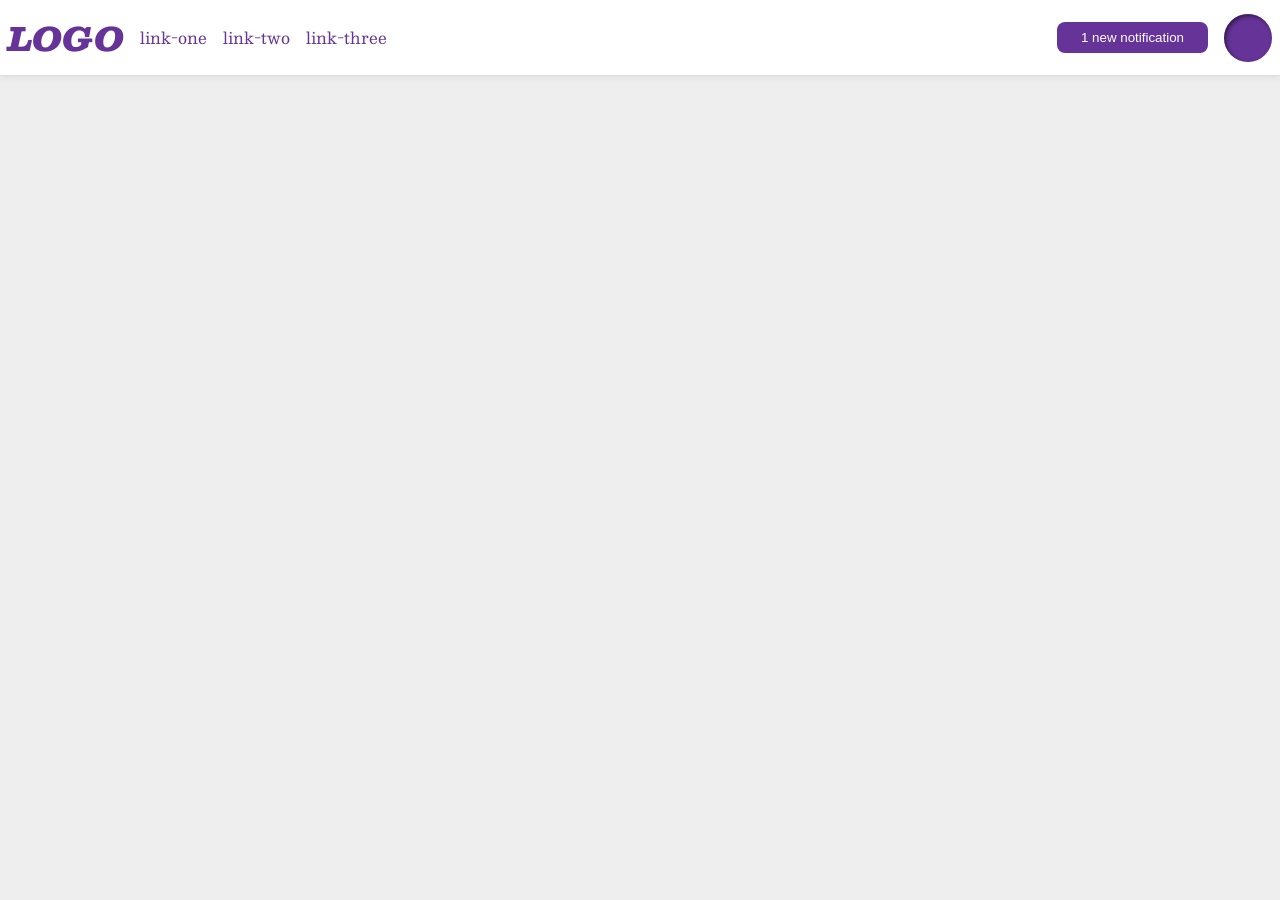
<file: foundations/flex/03-flex-header-2/index.html>
<!DOCTYPE html>
<html lang="en">
  <head>
    <meta charset="UTF-8">
    <meta http-equiv="X-UA-Compatible" content="IE=edge">
    <meta name="viewport" content="width=device-width, initial-scale=1.0">
    <title>Flex Header 2</title>
    <link rel="stylesheet" href="style.css">
  </head>
  <body>
    <div class="header">
      <div class="left-links">
        <div class="logo">
          LOGO
        </div>
        <ul class="links">
          <li><a href="https://google.com">link-one</a></li>
          <li><a href="https://google.com">link-two</a></li>
          <li><a href="https://google.com">link-three</a></li>
        </ul>
      </div>
      <div class="right-links">
        <button class="notifications">
          1 new notification
        </button>
        <div class="profile-image"></div>
      </div>
    </div>
  </body>
</html>
</file>
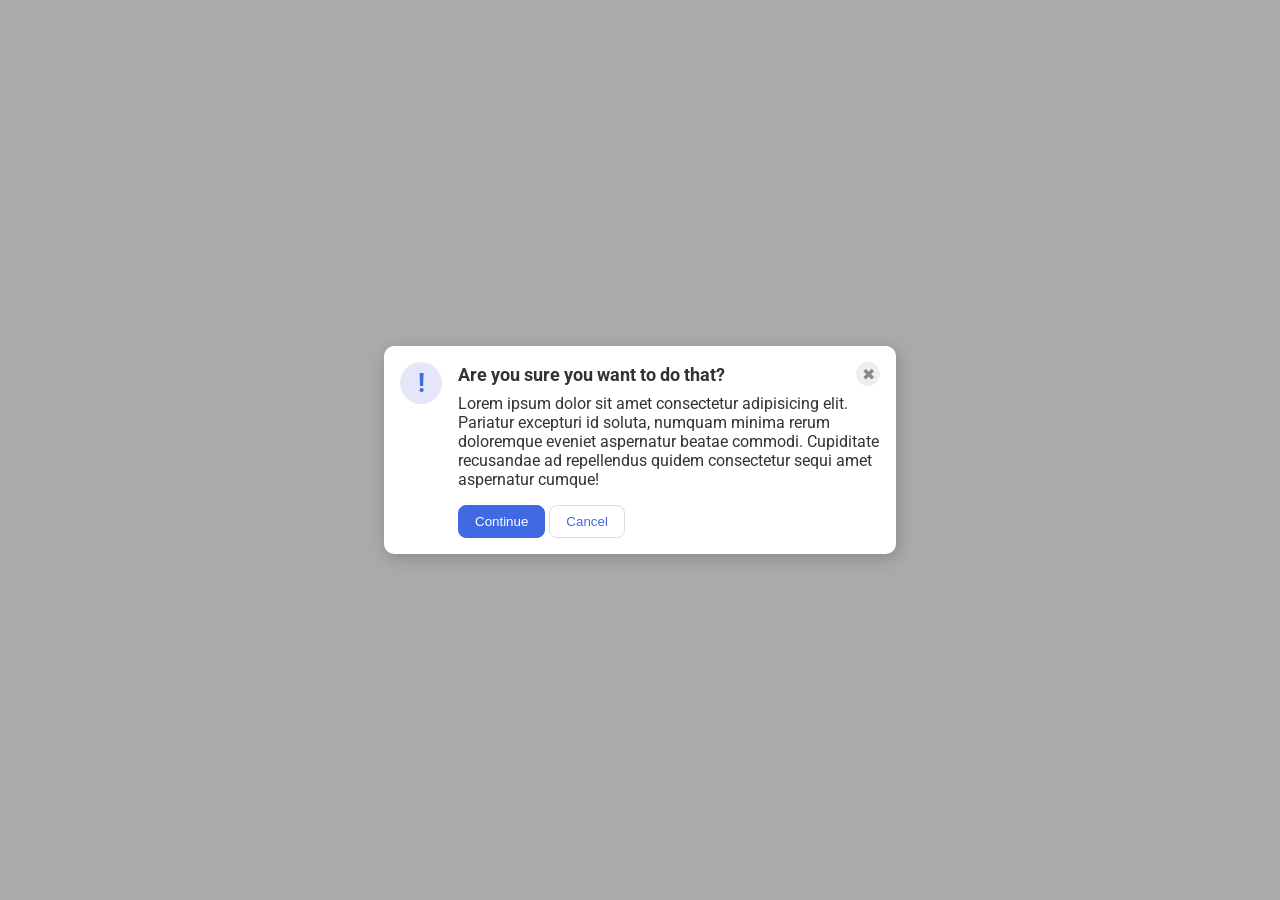
<file: foundations/flex/05-flex-modal/index.html>
<!DOCTYPE html>
<html lang="en">
  <head>
    <meta charset="UTF-8">
    <meta http-equiv="X-UA-Compatible" content="IE=edge">
    <meta name="viewport" content="width=device-width, initial-scale=1.0">
    <link rel="stylesheet" href="style.css">
    <title>Modal</title>
  </head>
  <body>
    <div class="modal">
      <div class="icon">!</div>
      <div class="container">
        <div class="header">Are you sure you want to do that?
          <button class="close-button">✖</button>
        </div>
        <div class="text">Lorem ipsum dolor sit amet consectetur adipisicing elit. Pariatur excepturi id soluta, numquam minima rerum doloremque eveniet aspernatur beatae commodi. Cupiditate recusandae ad repellendus quidem consectetur sequi amet aspernatur cumque!</div>
        <button class="continue">Continue</button>
        <button class="cancel">Cancel</button>
      </div>
    </div>
  </body>
</html>
</file>
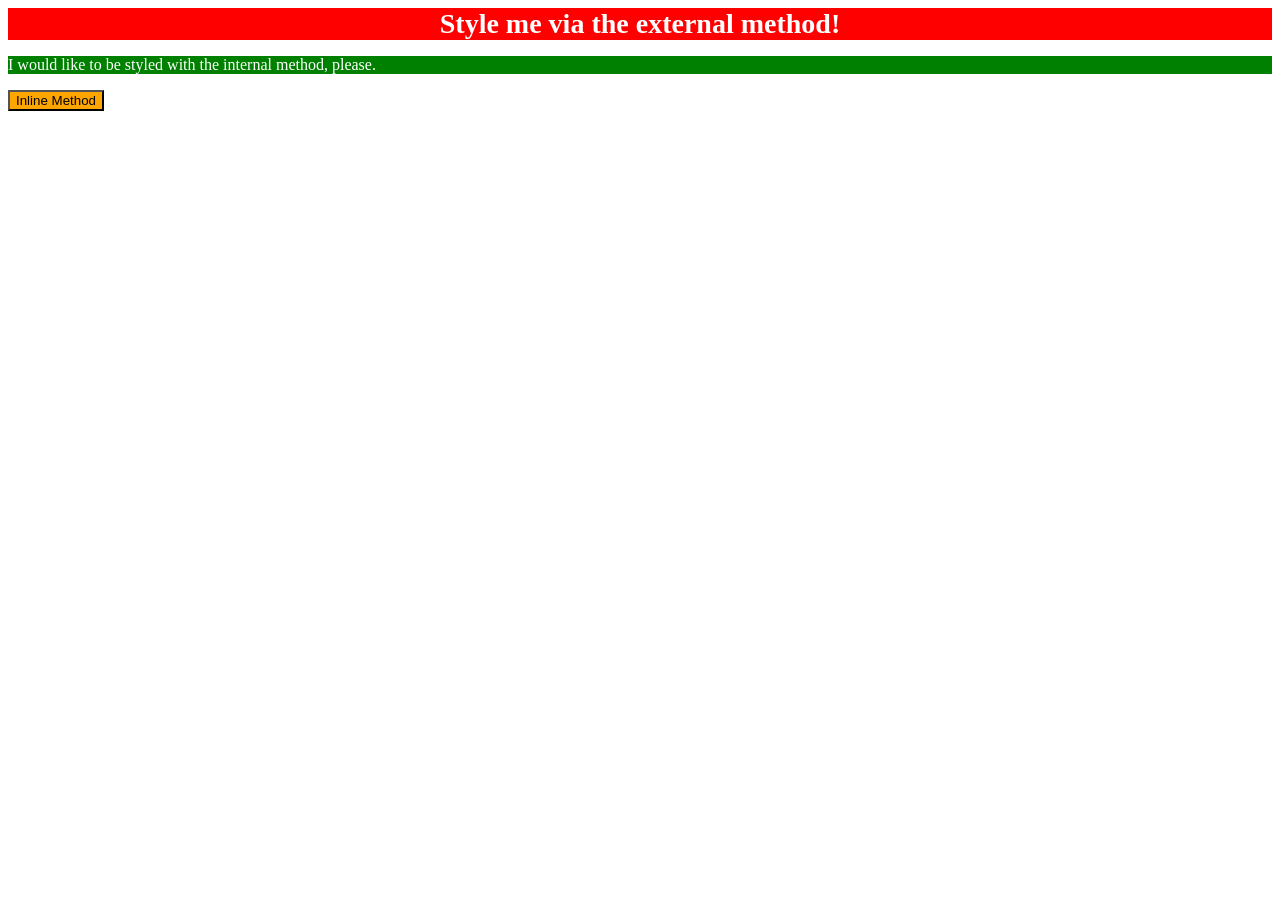
<file: foundations/intro-to-css/01-css-methods/index.html>
<!DOCTYPE html>
<html lang="en">
  <head>
    <meta charset="UTF-8">
    <meta http-equiv="X-UA-Compatible" content="IE=edge">
    <meta name="viewport" content="width=device-width, initial-scale=1.0">
    <title>Methods for Adding CSS</title>
    <link rel="stylesheet" href="styles.css">
    <style>
      p {
        color: white;
        background-color: green;
        font-weight: 100;
      }
    </style>
  </head>
  <body>
    <div>Style me via the external method!</div>
    <p>I would like to be styled with the internal method, please.</p>
    <button style="color: black; background-color: orange;">Inline Method</button>
  </body>
</html>
</file>
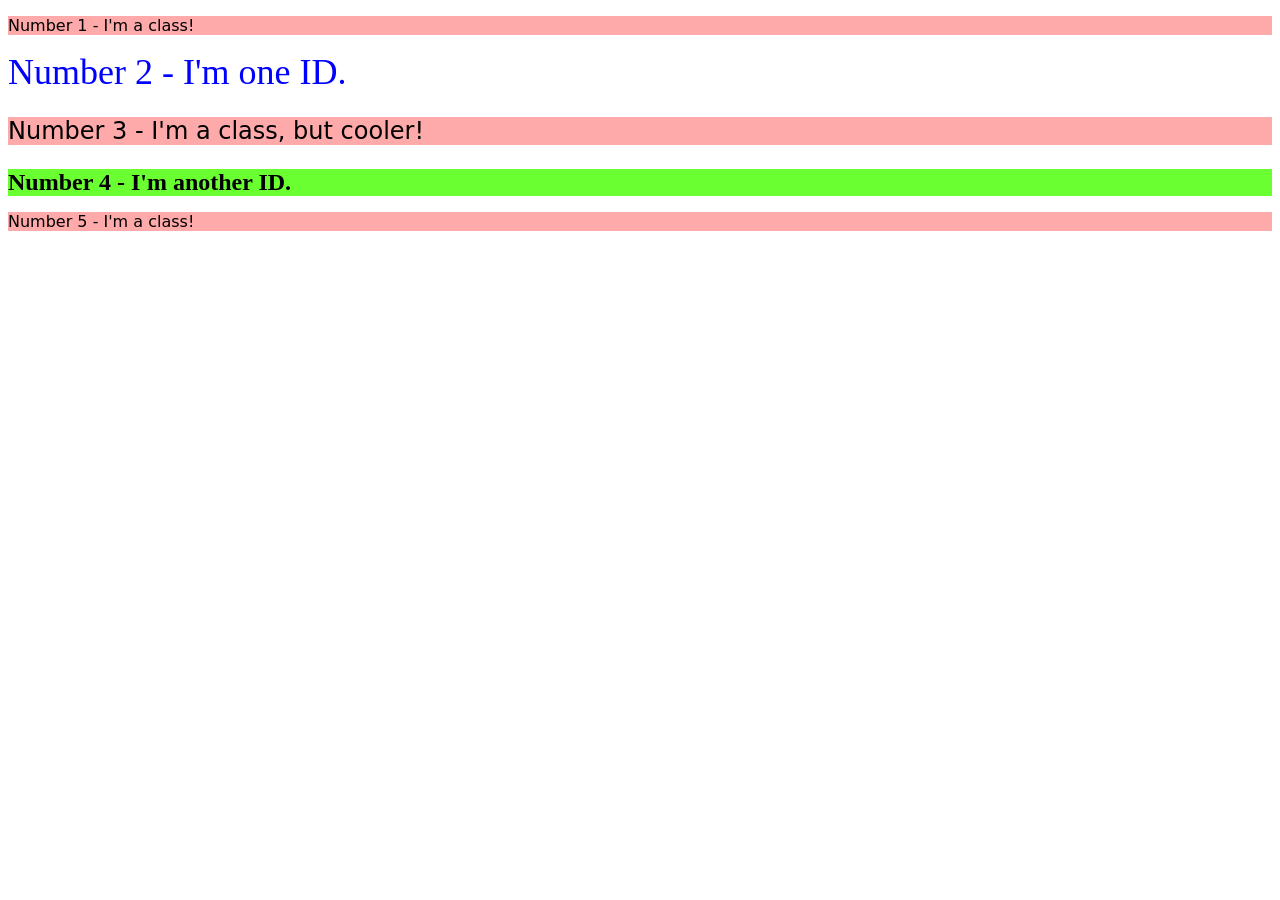
<file: foundations/intro-to-css/02-class-id-selectors/index.html>
<!DOCTYPE html>
<html lang="en">
  <head>
    <meta charset="UTF-8">
    <meta http-equiv="X-UA-Compatible" content="IE=edge">
    <meta name="viewport" content="width=device-width, initial-scale=1.0">
    <title>Class and ID Selectors</title>
    <link rel="stylesheet" href="style.css">
  </head>
  <body>
    <p class="odd-num">Number 1 - I'm a class!</p>
    <div id="second">Number 2 - I'm one ID.</div>
    <p class="odd-num big-num">Number 3 - I'm a class, but cooler!</p>
    <div class="big-num" id="fourth">Number 4 - I'm another ID.</div>
    <p class="odd-num">Number 5 - I'm a class!</p>
  </body>
</html>
</file>
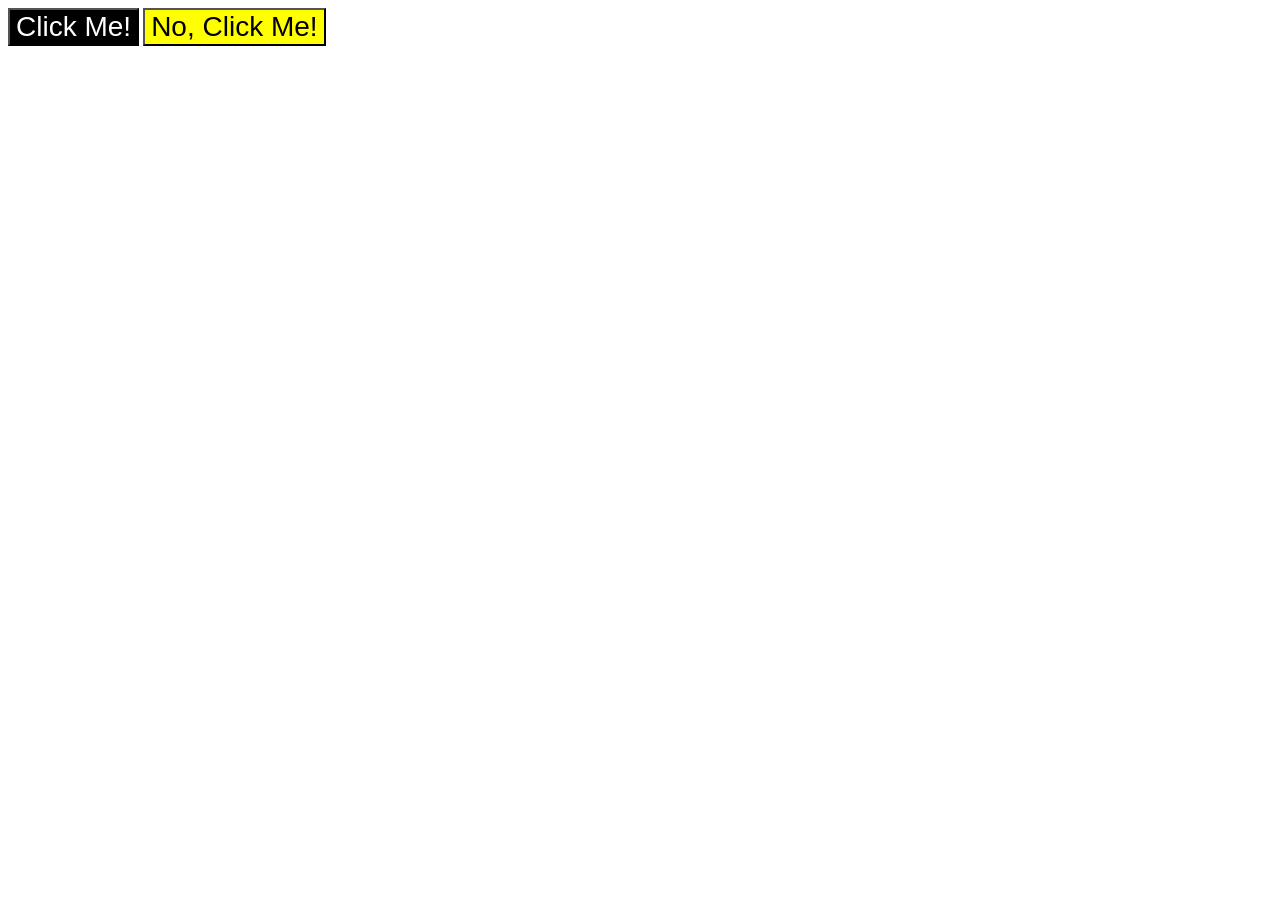
<file: foundations/intro-to-css/03-grouping-selectors/index.html>
<!DOCTYPE html>
<html lang="en">
  <head>
    <meta charset="UTF-8">
    <meta http-equiv="X-UA-Compatible" content="IE=edge">
    <meta name="viewport" content="width=device-width, initial-scale=1.0">
    <title>Grouping Selectors</title>
    <link rel="stylesheet" href="style.css">
  </head>
  <body>
    <button class="forward">Click Me!</button>
    <button class="return">No, Click Me!</button>
  </body>
</html>
</file>
<file: foundations/flex/03-flex-header-2/style.css>
/* this is some magical font-importing.  
you'll learn about it later. */
@import url('https://fonts.googleapis.com/css2?family=Besley:ital,wght@0,400;1,900&display=swap');

body {
  margin: 0;
  background: #eee;
  font-family: Besley, serif;
}

.header {
  background: white;
  border-bottom: 1px solid #ddd;
  box-shadow: 0 0 8px rgba(0,0,0,.1);
  display: flex;
  justify-content: space-between;
  padding: 8px;
}

.left-links,
.right-links {
  display: flex;
  align-items: center;
  gap: 16px;
}

.links {
  display: flex;
  padding-inline: 0;
  gap: 16px;
}

.profile-image {
  background: rebeccapurple;
  box-shadow: inset 2px 2px 4px rgba(0,0,0,.5);
  border-radius: 50%;
  width: 48px;
  height: 48px;
  flex-shrink: 0;
}

.logo {
  color: rebeccapurple;
  font-size: 32px;
  font-weight: 900;
  font-style: italic;
}

button {
  border: none;
  border-radius: 8px;
  background: rebeccapurple;
  color: white;
  padding: 8px 24px;
}

a {
  /* this removes the line under our links */
  text-decoration: none;
  color: rebeccapurple;
}

ul {
  list-style-type: none;
}
</file>
<file: foundations/flex/05-flex-modal/style.css>
@import url('https://fonts.googleapis.com/css2?family=Roboto:wght@400;700&display=swap');

html, body {
  height: 100%;
}

body {
  font-family: Roboto, sans-serif;
  margin: 0;
  background: #aaa;
  color: #333;
  /* I'll give you this one for free lol */
  display: flex;
  align-items: center;
  justify-content: center;
}

.header {
  display: flex;
  align-items: center;
  justify-content: space-between;
  font-weight: bold;
  font-size: 18px;
  margin-bottom: 8px;
}

.text {
  margin-bottom: 16px;
}

.modal {
  background: white;
  width: 480px;
  border-radius: 10px;
  box-shadow: 2px 4px 16px rgba(0,0,0,.2);
  display: flex;
  padding: 16px;
  gap: 16px;
}

.icon {
  color: royalblue;
  font-size: 26px;
  font-weight: 700;
  background: lavender;
  width: 42px;
  height: 42px;
  border-radius: 50%;
  display: flex;
  align-items: center;
  justify-content: center;
  flex-shrink: 0;
}

.close-button {
  background: #eee;
  border-radius: 50%;
  color: #888;
  font-weight: 400;
  font-size: 16px;
  height: 24px;
  width: 24px;
  display: flex;
  align-items: center;
  justify-content: center;
  border: 1px solid #eee;
  padding: 0;
  flex-shrink: 0;
}

button {
  cursor: pointer;
  padding: 8px 16px;
  border-radius: 8px;
}

button.continue {
  background: royalblue;
  border: 1px solid royalblue;
  color: white;
}

button.cancel {
  background: white;
  border: 1px solid #ddd;
  color: royalblue;
}
</file>
<file: foundations/intro-to-css/01-css-methods/styles.css>
div {
    color: white;
    background-color: red;

    font-size: 28px;
    font-weight: bold;

    text-align: center;
}
</file>
<file: foundations/intro-to-css/02-class-id-selectors/style.css>
/* Add CSS Styling */
.odd-num {
    background-color: #ff000055;
    font-family: Verdana, "DejaVu Sans", sans-serif;
}

.big-num {
    font-size: 24px;
}

#second {
    color: #0000ff;
    font-size: 36px;
}

#fourth {
    background-color: #54ff11dd;
    font-weight: bold;
}
</file>
<file: foundations/intro-to-css/03-grouping-selectors/style.css>
/* Add CSS Styling */
.forward,
.return {
    font-family: Helvetica, "Times New Roman", sans-serif;
    font-size: 28px;
}

.forward {
    background-color: #000000;
    color: #ffffff;
}

.return {
    background-color: #ffff00;
}
</file>
